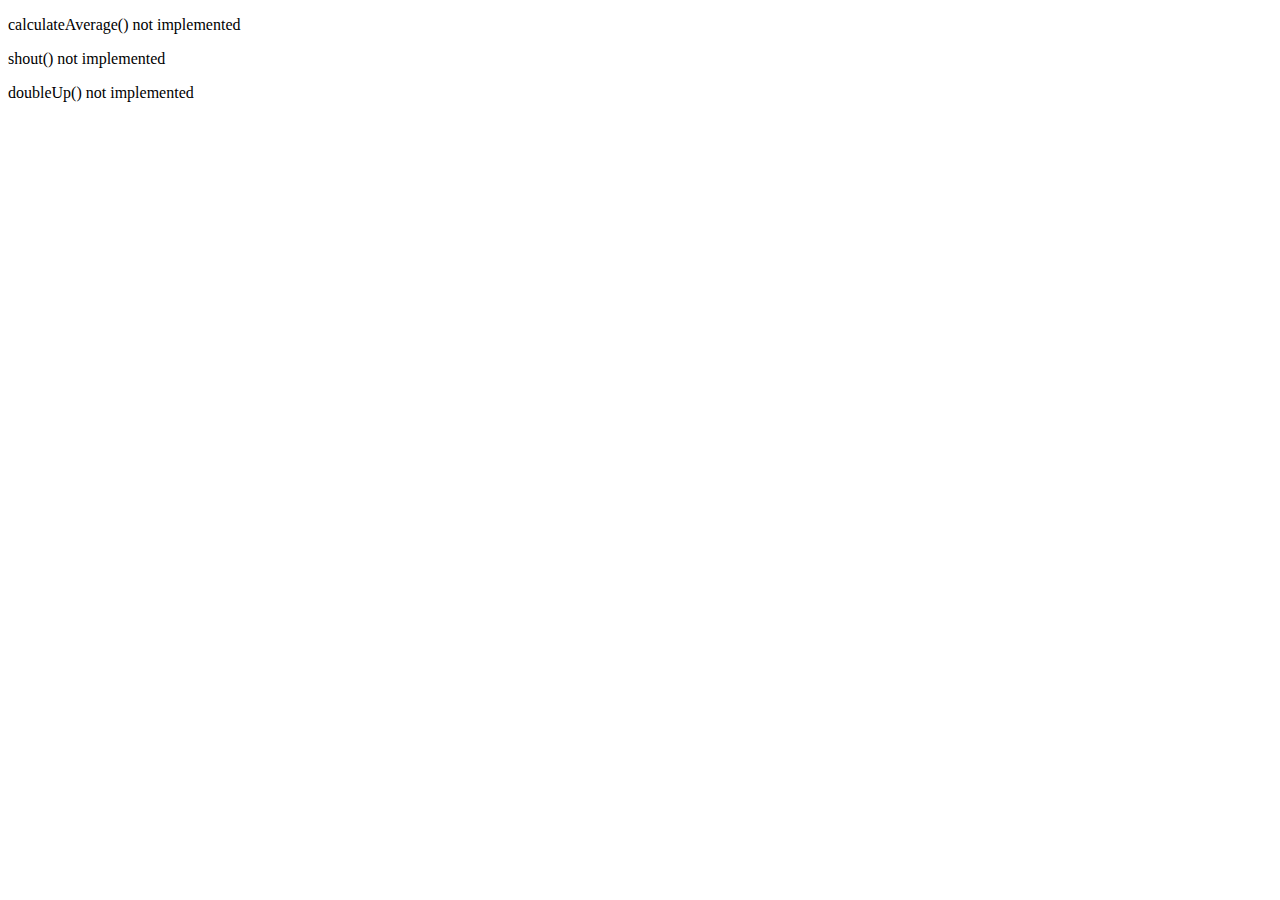
<file: stage1/index.html>
<!DOCTYPE html>
<html lang="en">
    <head>
        <meta charset="utf-8">
        <meta name="viewport" content="width=device-width, initial-scale=1">
        <title>Stage 1</title>
    </head>
    <body>
        <div id="test-output"></div>
        <script src="main.js"></script>
    </body>
</html>
</file>
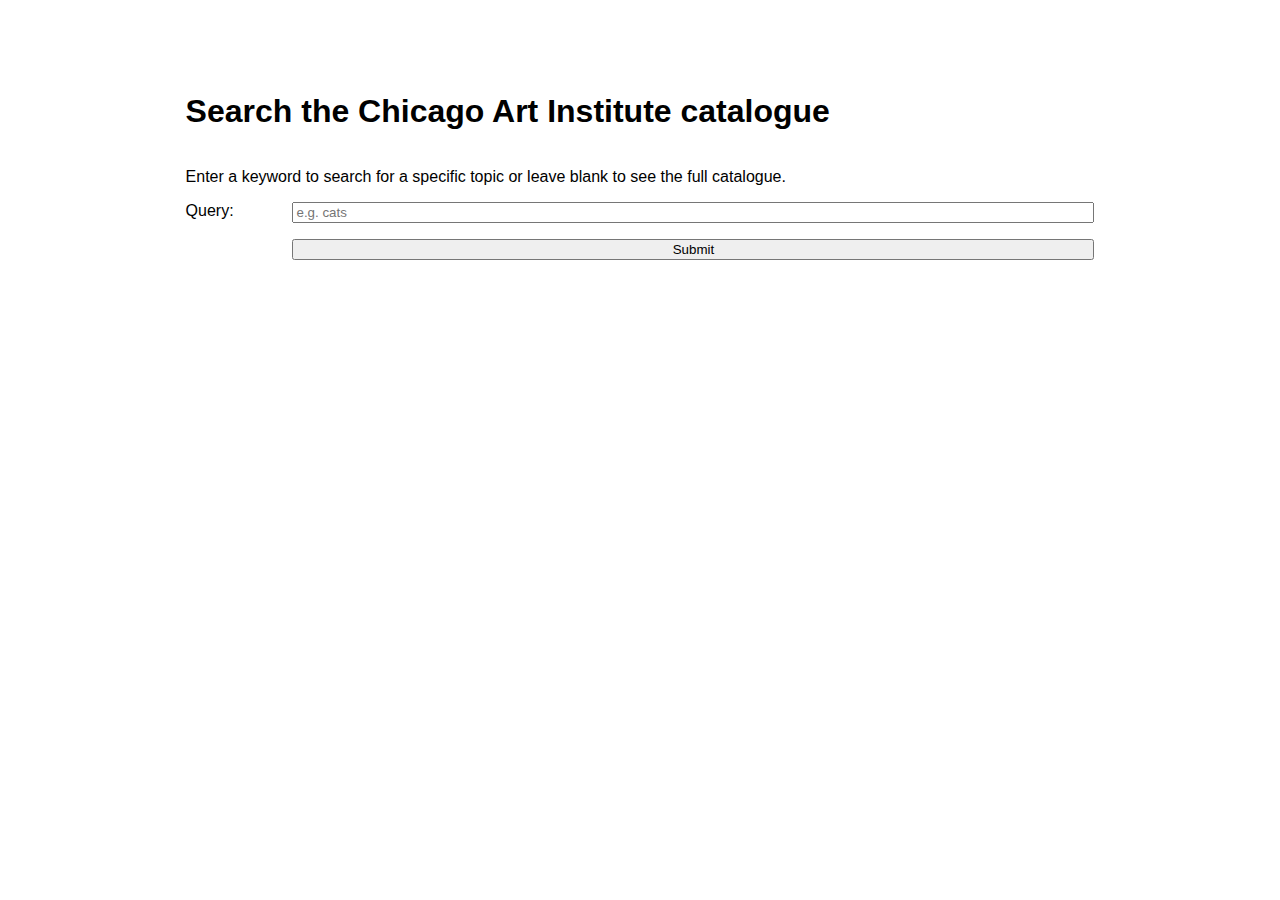
<file: stages2and3/index.html>
<!DOCTYPE html>
<html lang="en">
    <head>
        <meta charset="utf-8">
        <meta name="viewport" content="width=device-width, initial-scale=1">
        <title>Art Explorer</title>
        <link rel="stylesheet" href="styles.css">
    </head>
    <body>
        <h1>Search the Chicago Art Institute catalogue</h1>
        <p>Enter a keyword to search for a specific topic or leave blank to see the full catalogue.</p>
        <form>
            <label for="query">Query:</label>
            <input id="query" name="query" type="text" placeholder="e.g. cats">
            <input id="submit" type="submit">
        </form>
        <div id="results"></div>
        <script src="main.js"></script>
    </body>
</html>
</file>
<file: stages2and3/styles.css>
body {
    font-family: 'Segoe UI', Tahoma, Geneva, Verdana, sans-serif;
    padding:5vw;
    display:flex;
    flex-direction: column;
    align-items: center;
}

body > * {
    width: 80%;
}

.thumbnail {
    max-width: 300px;
    max-height:300px;
}

form {
    display: grid;
    grid-template-columns: 10% 1fr;
    grid-gap:1em;
}

#validation, input[type="submit"] {
    grid-column-start: 2;
}

#validation {
    font-size: small;
}

.artwork {
    display: flex;
    width: 100%;
    justify-content: space-between;
    margin-bottom: 1em;
}

.info {
    padding-right: 1em;
}
</file>
